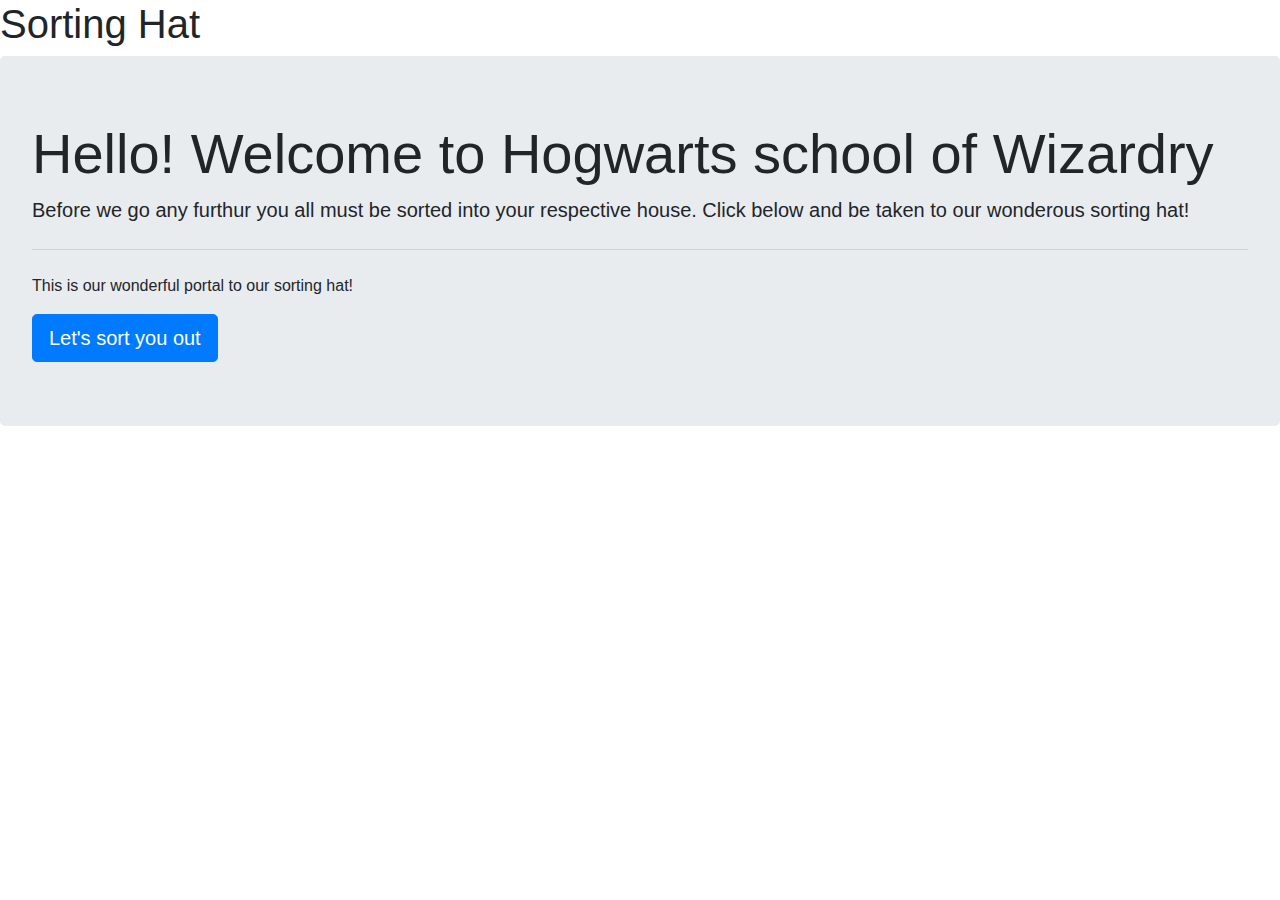
<file: public/index.html>
<!DOCTYPE html>
<html lang="en">
<head>
  <meta charset="UTF-8">
  <meta name="viewport" content="width=device-width, initial-scale=1.0">
  <title>Sorting Hat</title>
  <link rel="stylesheet" href="https://stackpath.bootstrapcdn.com/bootstrap/4.4.1/css/bootstrap.min.css" integrity="sha384-Vkoo8x4CGsO3+Hhxv8T/Q5PaXtkKtu6ug5TOeNV6gBiFeWPGFN9MuhOf23Q9Ifjh" crossorigin="anonymous">
  <link rel="stylesheet" href="./main.css">
</head>
<body>
<h1>Sorting Hat</h1>

<div class="jumbotron">
  <h1 class="display-4">Hello! Welcome to Hogwarts school of Wizardry</h1>
  <p class="lead">Before we go any furthur you all must be sorted into your respective house. Click below and be taken to our wonderous sorting hat!</p>
  <hr class="my-4">
  <p>This is our wonderful portal to our sorting hat!</p>
  <a class="btn btn-primary btn-lg" href="#" role="button" id="sortingHat">Let's sort you out</a>
</div>
<div class="myForm" id="myHat">
  <h3>First Year's Name</h3>
    <form class="form-inline">
  
  <div class="form-group mb-2">
    <label for="staticEmail2" class="sr-only">Student</label>
    <input type="text" readonly class="form-control-plaintext" id="staticEmail2">
  </div>
  <p>Student:</p>
  <div class="form-group mx-sm-3 mb-2">
    <label for="inputPassword2" class="sr-only">Password</label>
    <input  class="form-control" id="submitStudent" placeholder="Wizard or Witch">
  </div>
  <button type="submit" class="btn btn-primary mb-2" id="sortMe">Sort Me</button>
</form>
</div>

<div id="sortedStudent" class="d-flex flex-wrap justify-content-start"></div>

<div id="armyStudent" class="d-flex flex-wrap justify-content-start"></div>

<script src="./main.js"></script>
</body>
</html>
</file>
<file: public/main.css>
.myForm {
  visibility: hidden;
  width: 750px;
  height: 200px;
  margin: auto;
  border: 2px solid black;
  display: block;
}

#sortedStudent {
  width: 80%;
  margin: auto;
}

.card {
  width: 30%;
  margin: 10px;
}

.card-text {
  font-weight: bold;
}
</file>
